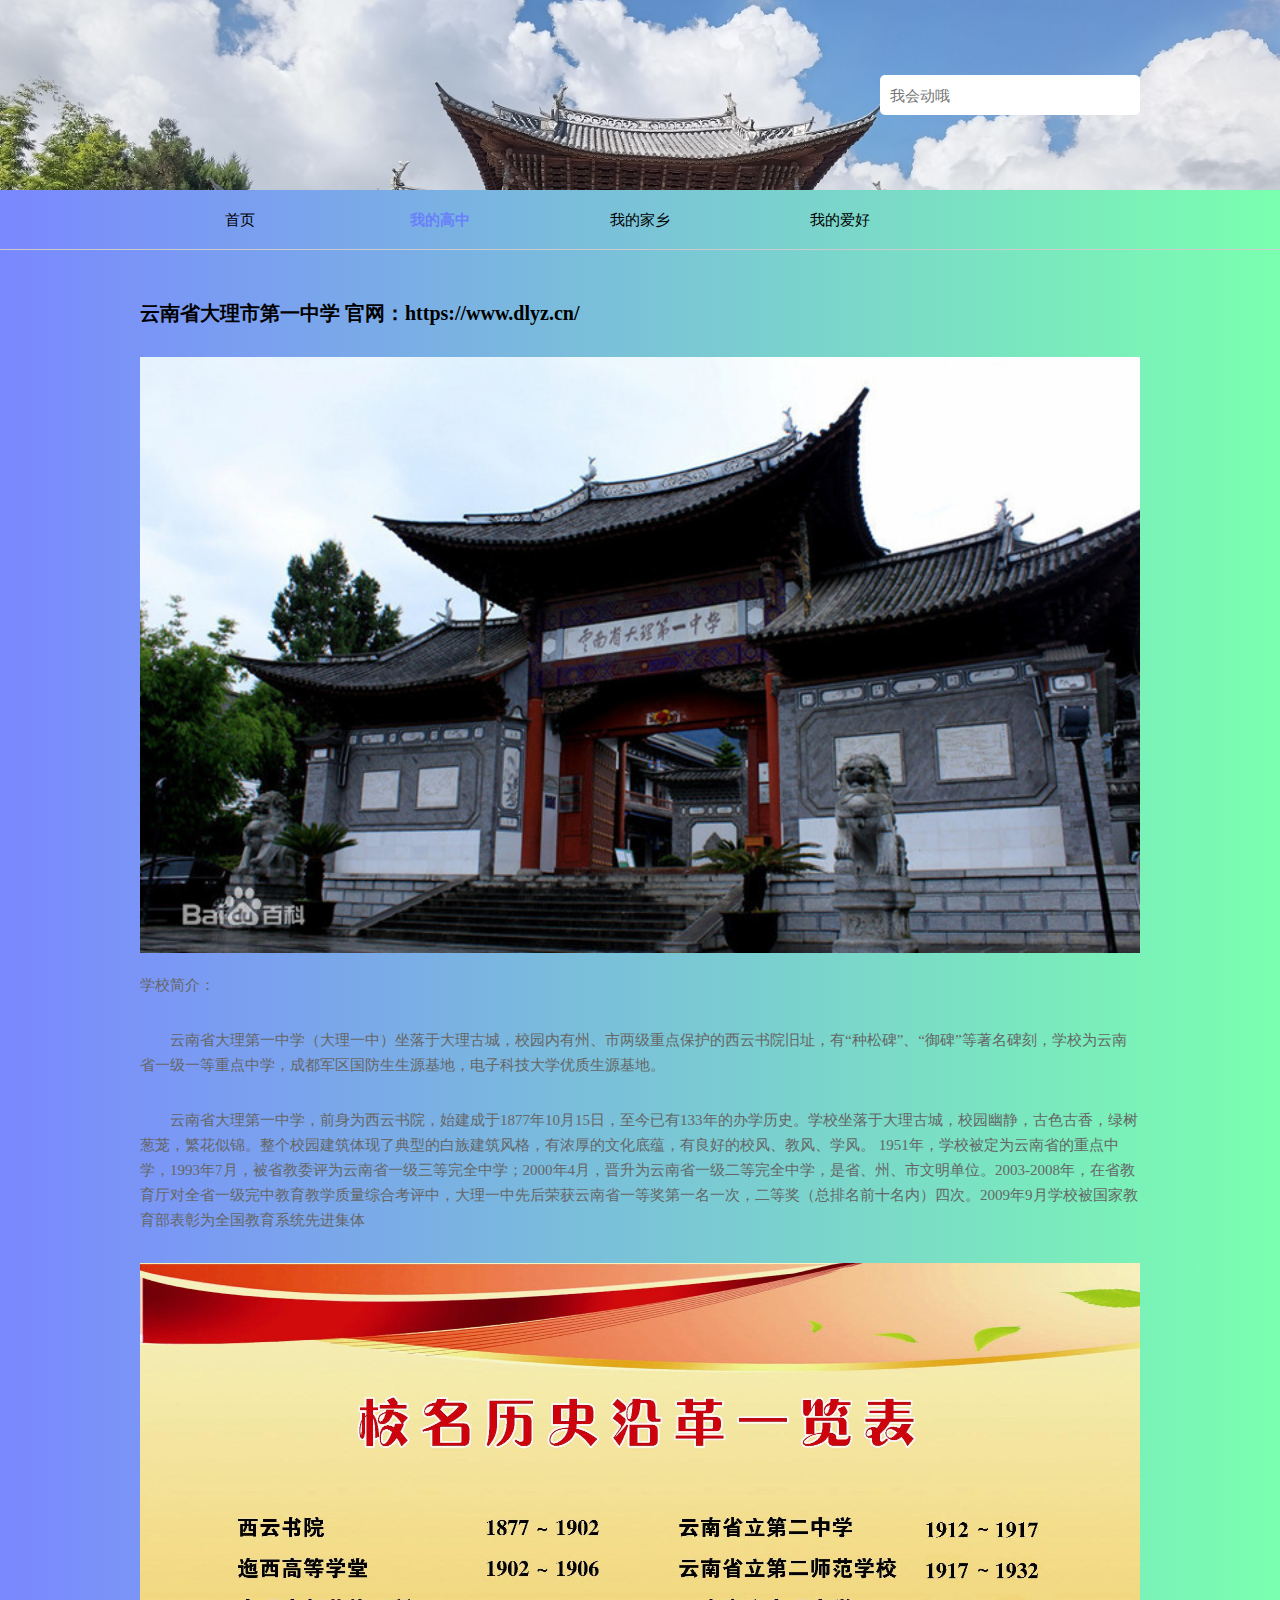
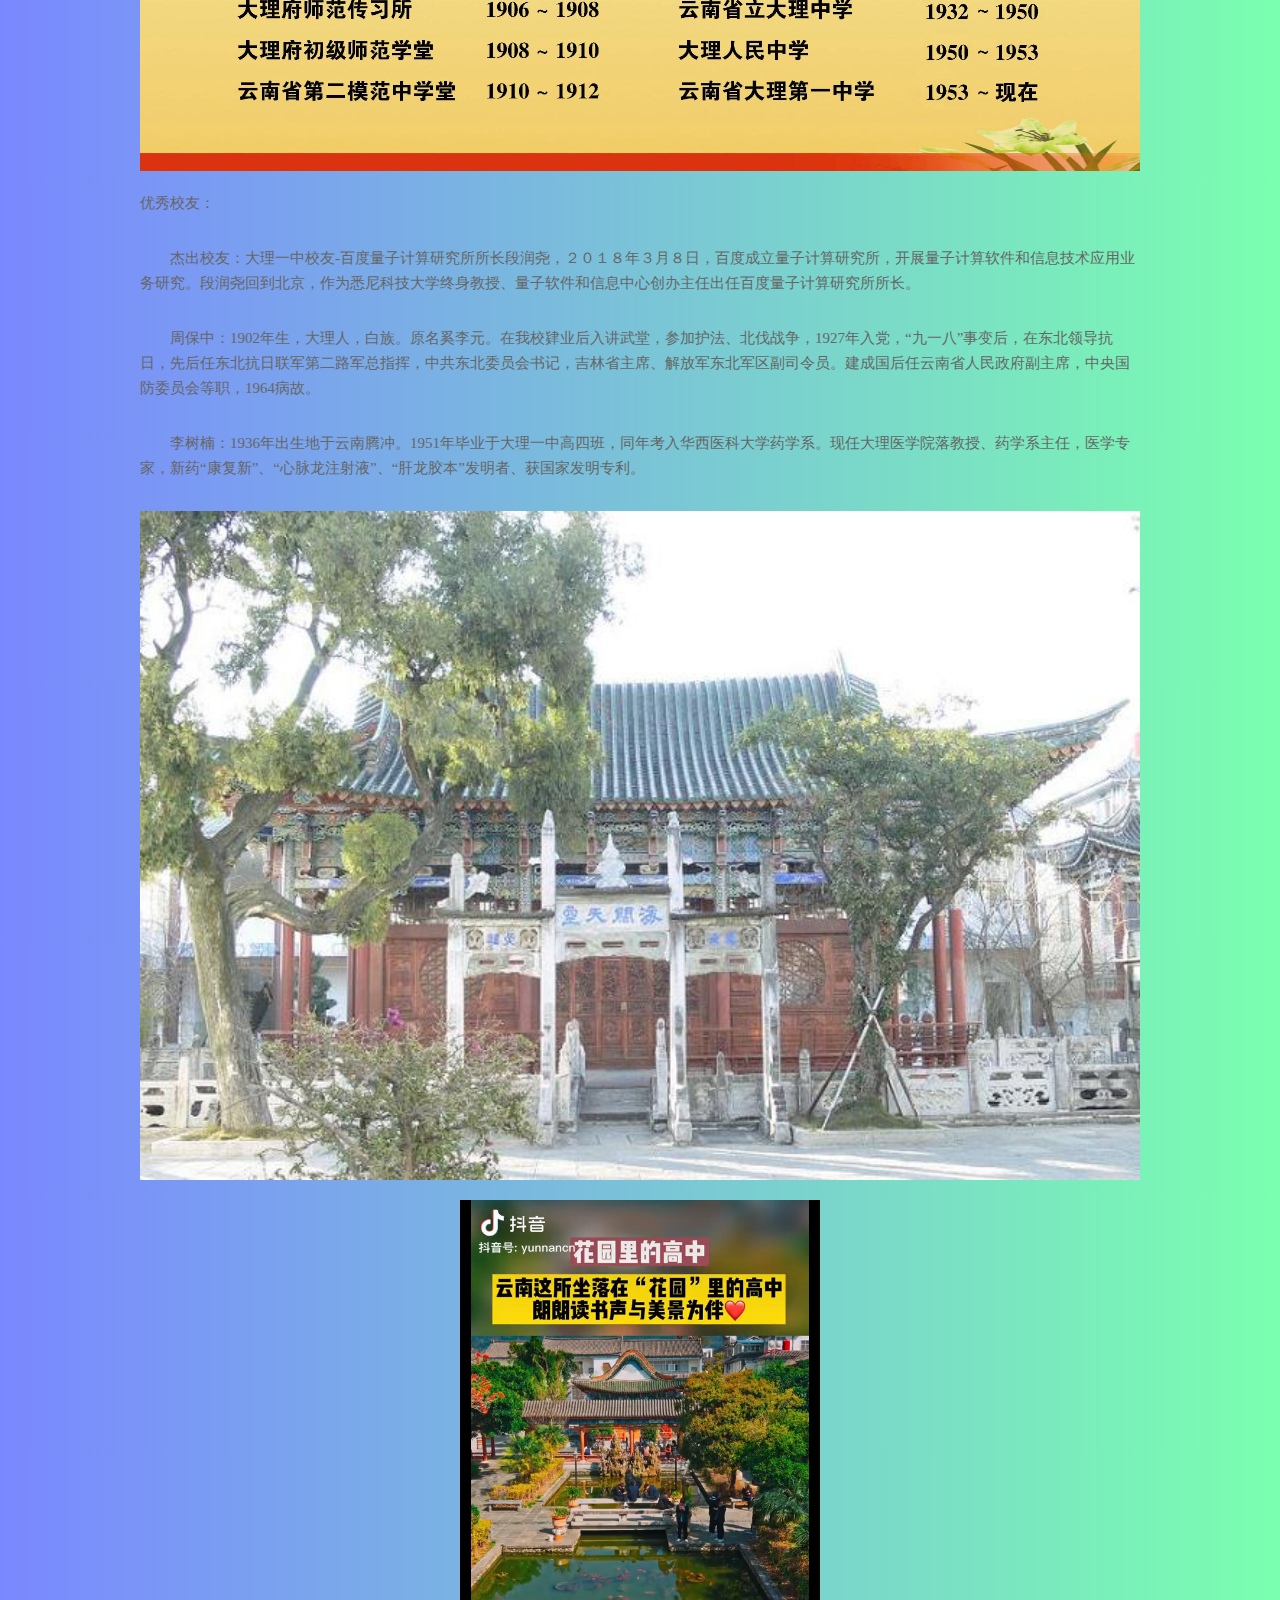
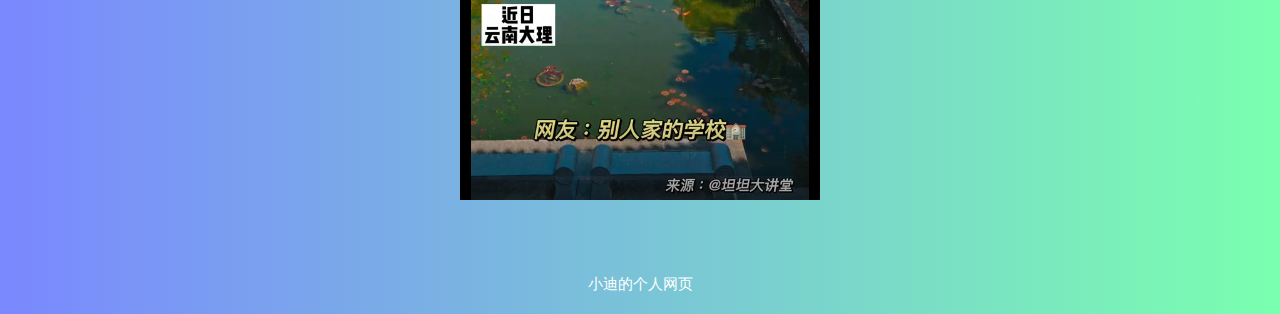
<file: 1.html>
<!DOCTYPE html>
<html lang="en">
<head>
    <meta charset="UTF-8">
    <title>个人网页（自我介绍）</title><!-- 标题 -->
    <link rel="stylesheet" href="css/style.css"><!-- 连接样式 -->
</head>
<body>

<header>
    <div class="content"><!-- 搜索框 -->
        <div class="search"><input type="text" placeholder="我会动哦"></div>
    </div>
</header>

<nav>
    <ul class="nav content"><!-- 定义导航链接的部分，用于跳转不同页面 -->
        <li class="nav-item"><a href="index.html">首页</a></li>
        <li class="nav-item active"><a href="1.html">我的高中</a></li>
        <li class="nav-item"><a href="2.html">我的家乡</a></li>
        <li class="nav-item"><a href="3.html">我的爱好</a></li>
    </ul>
</nav>

<main>
    <div class="content"><!-- 不同的类，嵌套使用 -->
        <div class="education"><!-- 学校内容介绍 -->
            <h5>云南省大理市第一中学  官网：https://www.dlyz.cn/</h5>
          
            <img src="images/大理一中校门.jpg" alt="大理一中校门">

            <!-- 开始正文内容，段落首行缩进两字符 -->
             <p>学校简介：</p>
            <p style="text-indent: 2em">云南省大理第一中学（大理一中）坐落于大理古城，校园内有州、市两级重点保护的西云书院旧址，有“种松碑”、“御碑”等著名碑刻，学校为云南省一级一等重点中学，成都军区国防生生源基地，电子科技大学优质生源基地。</p>
            <p style="text-indent: 2em">云南省大理第一中学，前身为西云书院，始建成于1877年10月15日，至今已有133年的办学历史。学校坐落于大理古城，校园幽静，古色古香，绿树葱茏，繁花似锦。整个校园建筑体现了典型的白族建筑风格，有浓厚的文化底蕴，有良好的校风、教风、学风。
           1951年，学校被定为云南省的重点中学，1993年7月，被省教委评为云南省一级三等完全中学；2000年4月，晋升为云南省一级二等完全中学，是省、州、市文明单位。2003-2008年，在省教育厅对全省一级完中教育教学质量综合考评中，大理一中先后荣获云南省一等奖第一名一次，二等奖（总排名前十名内）四次。2009年9月学校被国家教育部表彰为全国教育系统先进集体</p>
           <img src="images/校名历史一览.jpg" alt="大理一中的名字历史">
           <p>优秀校友：</p>
            <p style="text-indent: 2em">杰出校友：大理一中校友-百度量子计算研究所所长段润尧，２０１８年３月８日，百度成立量子计算研究所，开展量子计算软件和信息技术应用业务研究。段润尧回到北京，作为悉尼科技大学终身教授、量子软件和信息中心创办主任出任百度量子计算研究所所长。</p>
            <p style="text-indent: 2em">周保中：1902年生，大理人，白族。原名奚李元。在我校肄业后入讲武堂，参加护法、北伐战争，1927年入党，“九一八”事变后，在东北领导抗日，先后任东北抗日联军第二路军总指挥，中共东北委员会书记，吉林省主席、解放军东北军区副司令员。建成国后任云南省人民政府副主席，中央国防委员会等职，1964病故。</p>
            <p style="text-indent: 2em">李树楠：1936年出生地于云南腾冲。1951年毕业于大理一中高四班，同年考入华西医科大学药学系。现任大理医学院落教授、药学系主任，医学专家，新药“康复新”、“心脉龙注射液”、“肝龙胶本”发明者、获国家发明专利。</p>
            <img src="images/南花厅_湛园.jpg" alt="校园一角-南花厅">
           <!-- 视频，居中 -->
            <div align="center">
                <embed src="images/抖音-大理一中.mp4" width="360" height="600"></embed>
            </div>
        </div>
    </div>
</main>

<footer>小迪的个人网页</footer><!-- 下标 -->

</body>
</html>
</file>
<file: css/style.css>
/* 默认样式 */
* {
    margin: 0;
    padding: 0;
    list-style: none;
    box-sizing: border-box;
    font-size: 15px;
    
}

/* 超链接的样式 */
a {
    text-decoration: none;
}

/* body部分的样式，背景渐变色 */
body {
    /* background:-webkit-gradient(linear, 0 0, 0 100%, from(rgba(137,227,253,0.9)), to(rgba(20, 63, 181, 0.9))); */
    background-image: linear-gradient(to right , #7A88FF, #7AFFAF)
}

/* 嵌套包装的最外层 */
.content {
    width: 1000px;
    margin: 0 auto;
}

/* 页面的头，统一样式 */
header {
    width: 100%;
    height: 190px;
    background: url("../images/head.jpg");
    background-size: cover;
}

/* 导航标签 */
nav {
    width: 100%;
    height: 60px;
    border-bottom: 1px solid #ccc;
}

/* 页眉 search*/
header .search {
    float: right;
    margin-top: 75px;
}

/* 页眉 search类下的input */
header .search>input {
    width: 260px;
    height: 40px;
    border: none;
    outline: none;
    border-radius: 5px;
    background: #fff;
    padding: 0 10px;
    transition: all .5s;
}

/* 动态效果，鼠标移上去有变化 */
header .search>input:hover {
    width: 360px;
}

/* 指定元素后插入 */
.nav:after {
    content: "";
    display: block;
    clear: both;
}

/* 导航区大小 */
.nav .nav-item {
    float: left;
    width: 200px;
    height: 60px;
    text-align: center;
    line-height: 60px;
    position: relative;
    overflow: hidden;
}

.nav .nav-item:hover {
    overflow: unset;
}

/* 超链接的颜色 */
.nav .nav-item a {
    color: #000;
}

/*  导航区,在该页面时字体变色  */
.nav .nav-item.active a {
    color: #6880fa;
    font-weight: bold;
}

/* 不建立显示框类型 */
.nav .nav-item .second {
    width: 100%;
    position: absolute;
    left: 0;
    top: 60px;
    display: none;
    transition: all .5s;
}

.nav .nav-item .second .second-item {
    width: 100%;
    height: 60px;
    text-align: center;
    line-height: 60px;
    background: #6880fa;
}

.nav .nav-item .second .second-item a {
    color: #fff;
}

/* 布局,建立显示框类型 */
.nav .nav-item:hover .second {
    display: block;
}


/* 中间主要内容部分大小 */
main {
    width: 100%;
    padding: 50px 0;
}

/* 浮动 */
main aside {
    float: left;
    width: 280px;
}

/* 二级标题 */
main aside h2 {
    font-size: 30px;
    margin-bottom: 30px;
}

/* 分块 */
main aside>img {
    display: block;
    width: 100%;
}

/* 段落里面的内容 */
.content .message {
    float: right;
    width: 580px;
    padding-top: 70px;
}

/* 申明列表属性 */
.message ol li {
    list-style: decimal;
}

.message ul li {
    list-style: disc;
}

/* 段落属性 */
.content .message p {
    line-height: 40px;
    font-size: 18px;
    margin-bottom: 15px;
}

.content .share {
    width: 100%;
    margin-top: 30px;
}

.content .share h3 {
    font-size: 25px;
    margin-bottom: 20px;
}

.content .share p {
    line-height: 30px;
    margin-bottom: 20px;
    text-indent: 2em;
}

/*  */
.member {
    float: left;
    width: 230px;
    border-radius: 8px;
    border: 1px solid #6880fa;
    padding: 10px;
    margin: 0 10px;
}

.member>img {
    display: block;
    width: 100%;
}

.member .name {
    font-size: 20px;
    text-align: center;
    margin: 10px 0;
}

.member p {
    color: #666;
    line-height: 30px;
}

/* 介绍高中的段落样式 */
.education {
    width: 100%;
}

.education>img {
    display: block;
    width: 100%;
    margin-bottom: 20px;
}

/* 文字居中和大小 */
.education h5 {
    font-size: 20px;
    margin-bottom: 30px;
}

.education p {
    margin-bottom: 30px;
    color: #666;
    line-height: 25px;
}


.contact {
    width: 700px;
    margin: 0 auto;
    text-align: left;
    padding: 30px 0;
    overflow: hidden;
}

/* 表居中，行高设置 */
.contact ul li {
    line-height: 24px;
    margin-top: 16px;
    text-decoration: none;
    list-style: none;
}

.contact ul li span {
    vertical-align: middle;
    padding-right: 12px;
}

.contact ul li .message_in {
    width: 600px;
    height: 40px;
    border: 1px solid #999999;
    vertical-align: middle;
    line-height: 22px;
}

.contact ul li .message_te {
    width: 600px;
    height: 90px;
    border: 1px solid #999999;
    vertical-align: middle;
    line-height: 18px;
}

.contact ul li .message_btn {
    width: 64px;
    height: 20px;
    line-height: 20px;
    color: #FFFFFF;
    font-weight: bold;
    cursor: hand;
}

/* 标题居中变色 */
.title {
    text-align: center;
    font-size: 30px;
    color: #6880fa;
    transform: rotate(10deg);
}

/* 溢出时隐藏 */
.work {
    width: 100%;
    overflow: hidden;
}

.work li {
    float: left;
    width: 310px;
    margin: 20px 10px;
}

.work li a>img {
    display: block;
    width: 100%;
}

.work li>p {
    line-height: 60px;
    text-align: center;
    background: #ccc;
}

/* 表格居中+背景+文字大小和颜色 */
.top {
    background: url("../images/背景3.jpg");
    width: 1000px;
    height: 420px;
    font-size: 35px;
    margin: auto;
    text-align: center;
    color:wheat;

}

/* 页脚区，文字居中，白色 */
footer {
        width: 100%;
        height: 60px;
        line-height: 60px;
        text-align: center;
        color: #fff;
}
</file>
